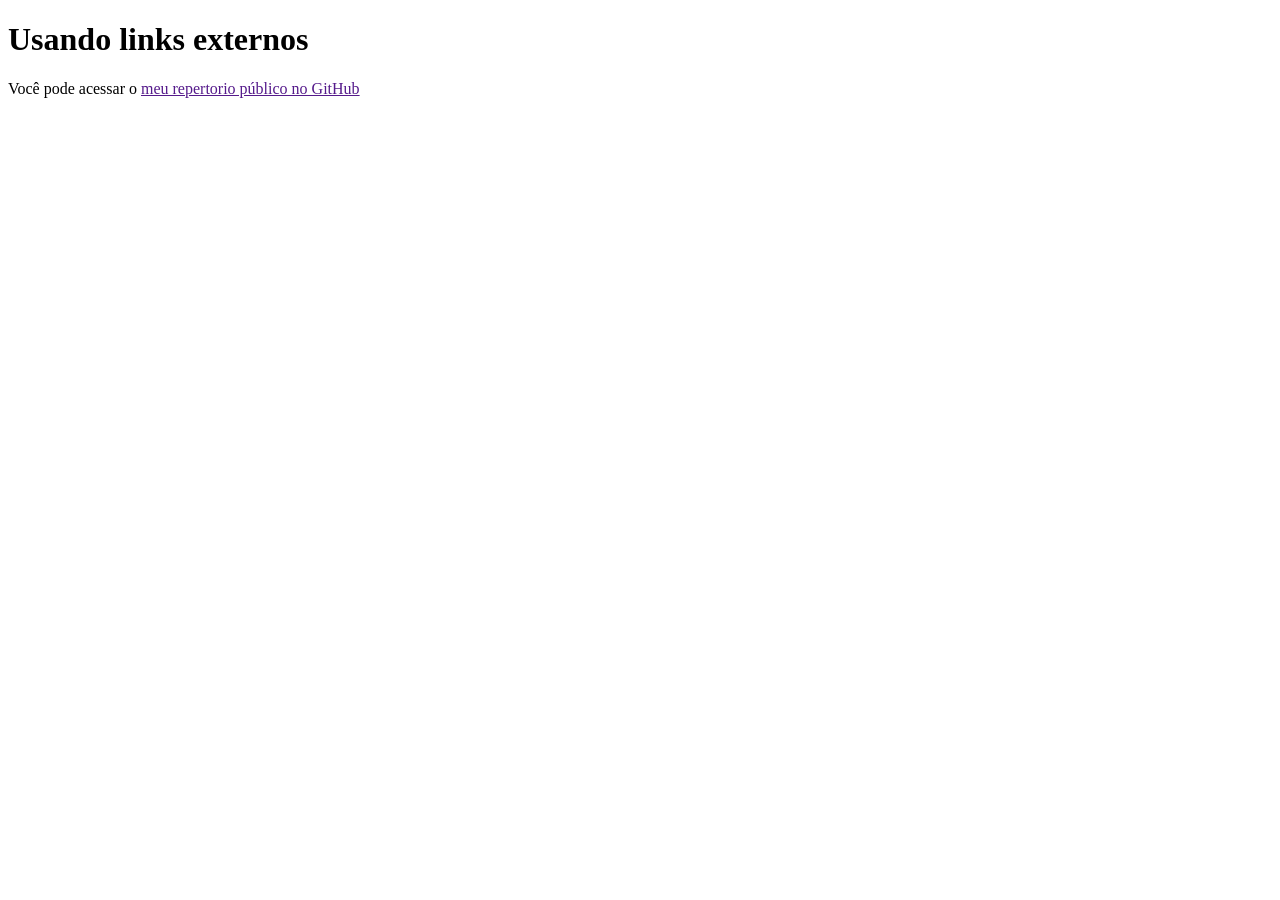
<file: HTML-CSS/Exercicios/E-010/index.html>
<!DOCTYPE html>
<html lang="pt-br">
<head>
    <meta charset="UTF-8">
    <meta name="viewport" content="width=device-width, initial-scale=1.0">
    <title>Trabalhando com links</title>
</head>
<body>
    <h1>Usando links externos</h1>
    <p>Você pode acessar o <a href="">meu repertorio público no GitHub</a></p>
</body>
</html>
</file>
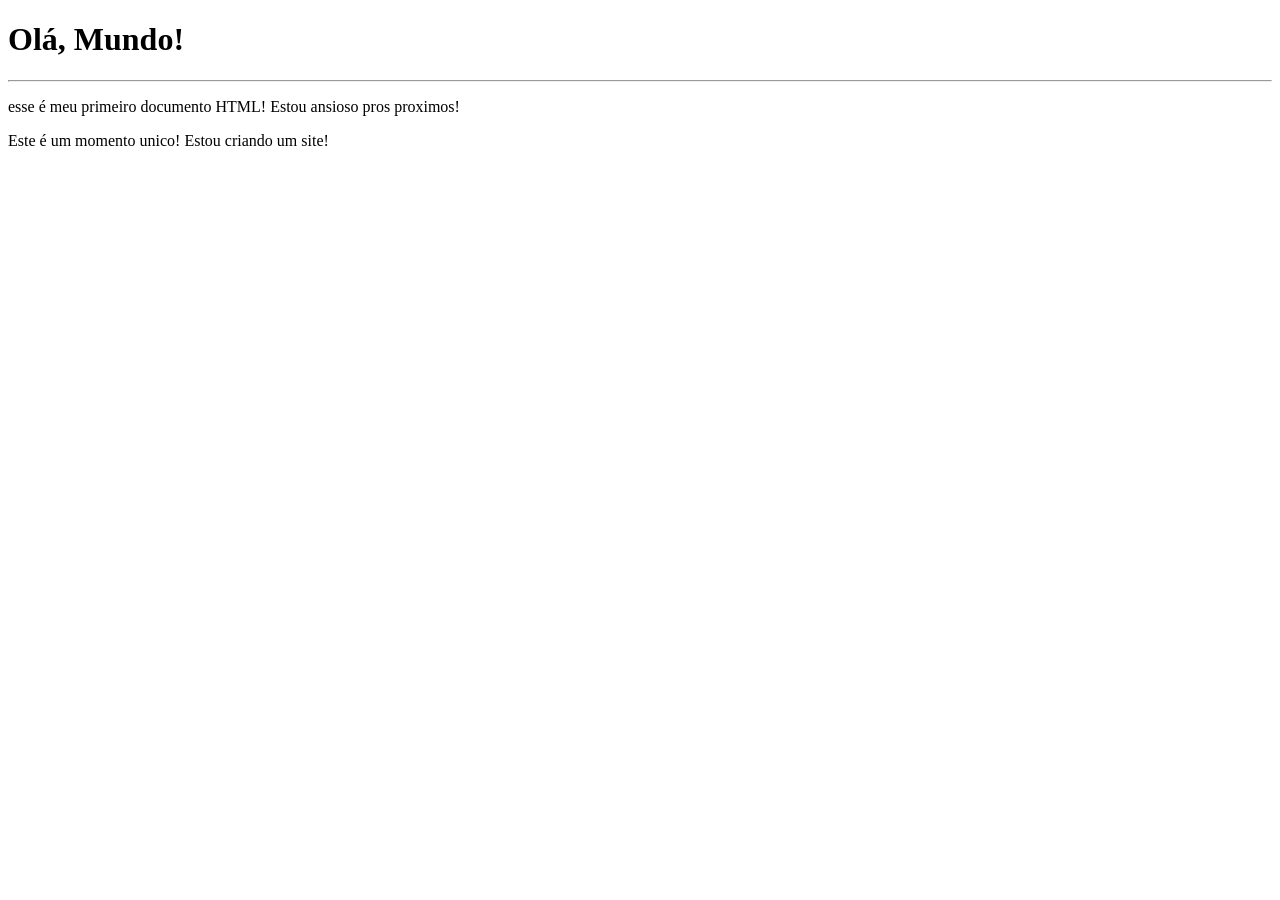
<file: HTML-CSS/Exercicios/EX-001/index.html>
<!DOCTYPE html>
<html lang="pt-br">
<head>
    <meta charset="UTF-8">
    <meta name="viewport" content="width=device-width, initial-scale=1.0">
    <title>Meu Primeiro Exercicio</title>
</head>
<body>
    <h1>Olá, Mundo!</h1>
    <hr>
    <p>esse é meu primeiro documento HTML! Estou ansioso pros proximos!</p>
    <p>Este é um momento unico! Estou criando um site!</p>
</body>
</html>
</file>
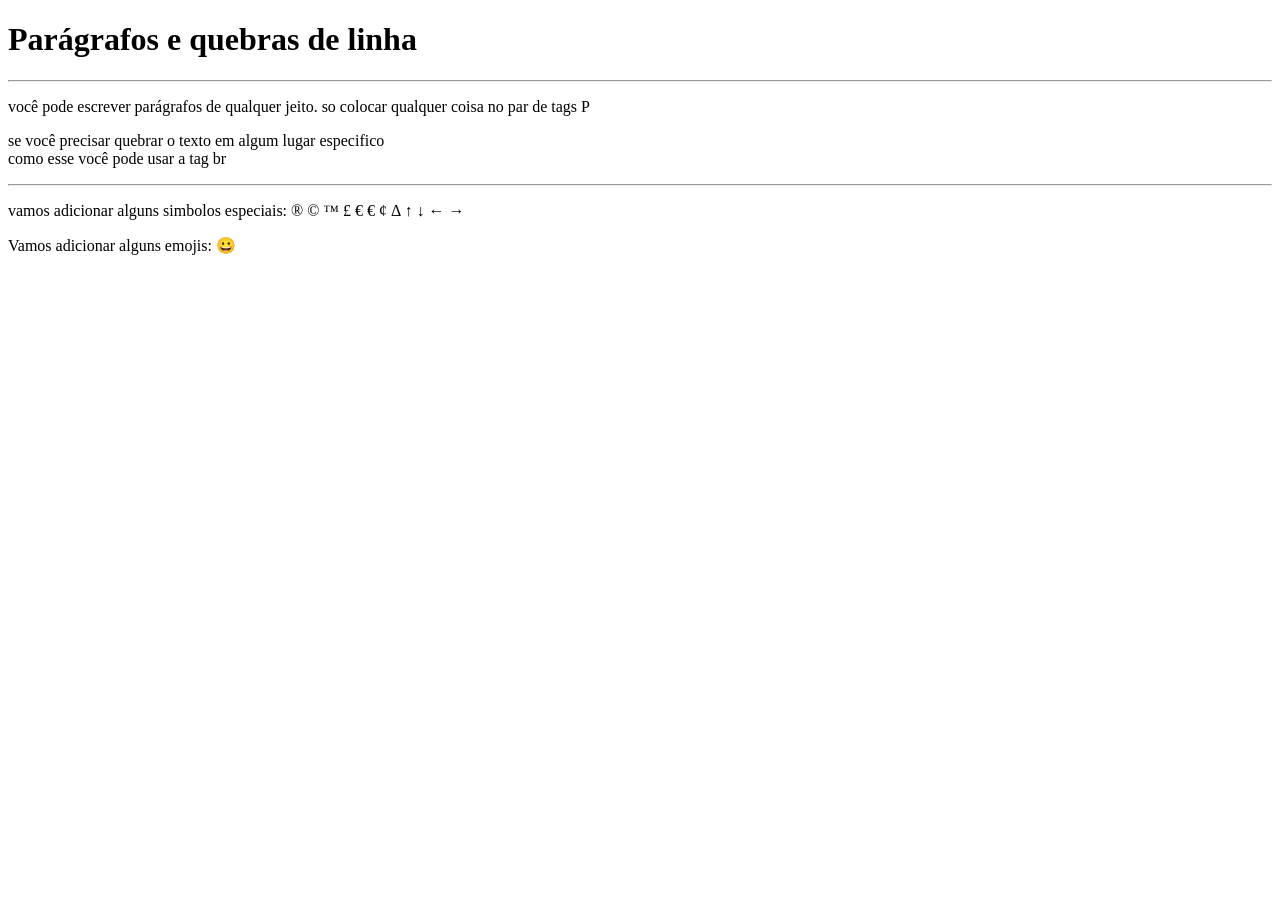
<file: HTML-CSS/Exercicios/EX-002/index.html>
<!DOCTYPE html>
<html lang="pt-br">
<head>
    <meta charset="UTF-8">
    <meta name="viewport" content="width=device-width, initial-scale=1.0">
    <title>Parágrafos</title>
</head>
<body>
    <h1>Parágrafos e quebras de linha</h1>
    <hr>
    <p>você pode escrever parágrafos de qualquer jeito. so colocar qualquer coisa no par de tags P</p>
    <p>se você precisar quebrar o texto em algum lugar especifico <br> como esse você pode usar a tag br</p>
    <hr>
    <p>vamos adicionar alguns simbolos especiais: &reg;
        &copy;
        &trade;
        &pound;
        &euro;
        &euro;
        &cent;
        &Delta;
        &uparrow;
        &downarrow;
        &leftarrow;
        &rightarrow;
    </p>
    <p>Vamos adicionar alguns emojis:
        &#x1F600;
    </p>
</body>
</html>
</file>
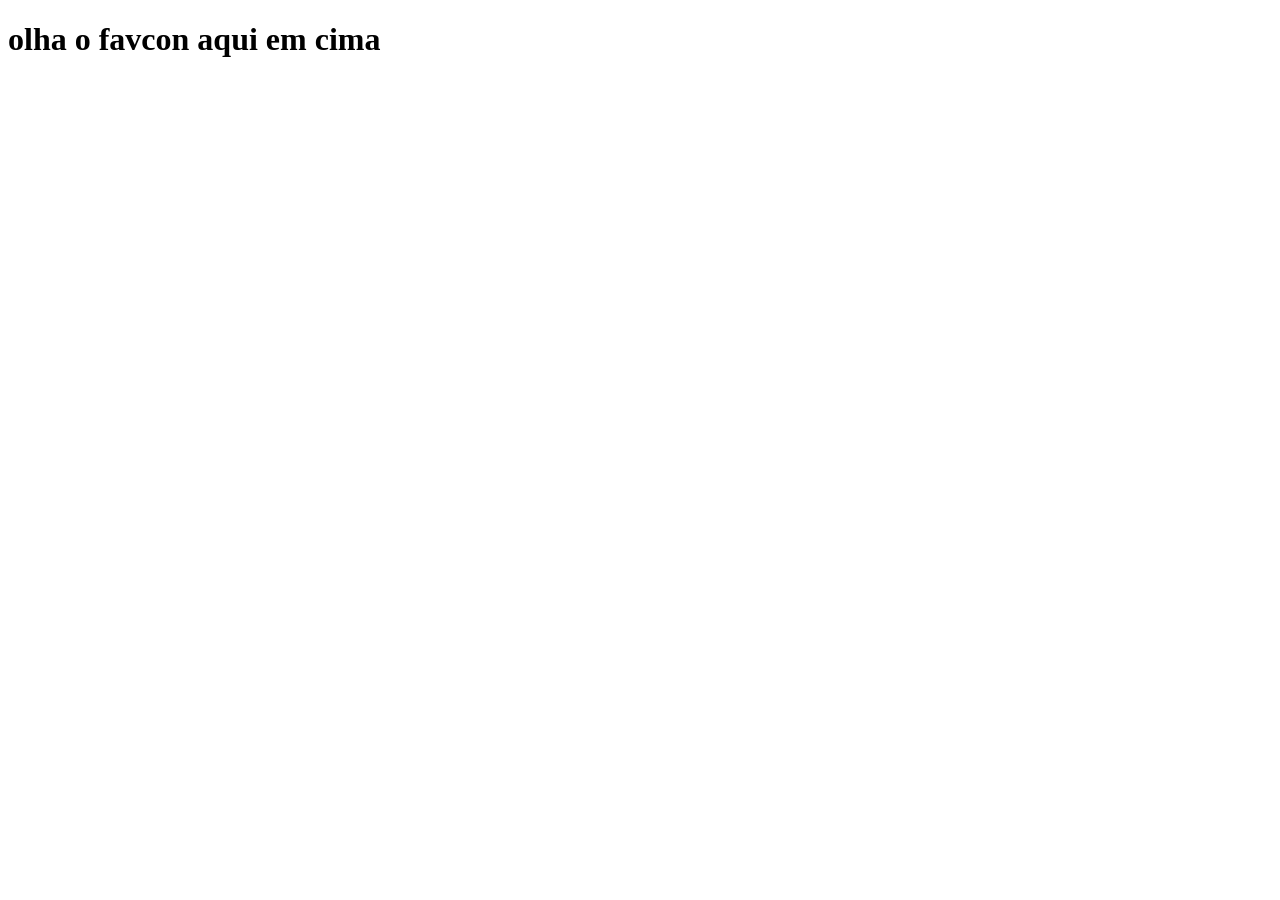
<file: HTML-CSS/Exercicios/EX-004/index.html>
<!DOCTYPE html>
<html lang="pt-br">
<head>
    <meta charset="UTF-8">
    <meta name="viewport" content="width=device-width, initial-scale=1.0">
    <link rel="shortcut icon" href="icone python.webp" type="image/x-icon">
    <title>Teste de favcon</title>
</head>
<body>
    <h1>olha o favcon aqui em cima</h1>
</body>
</html>
</file>
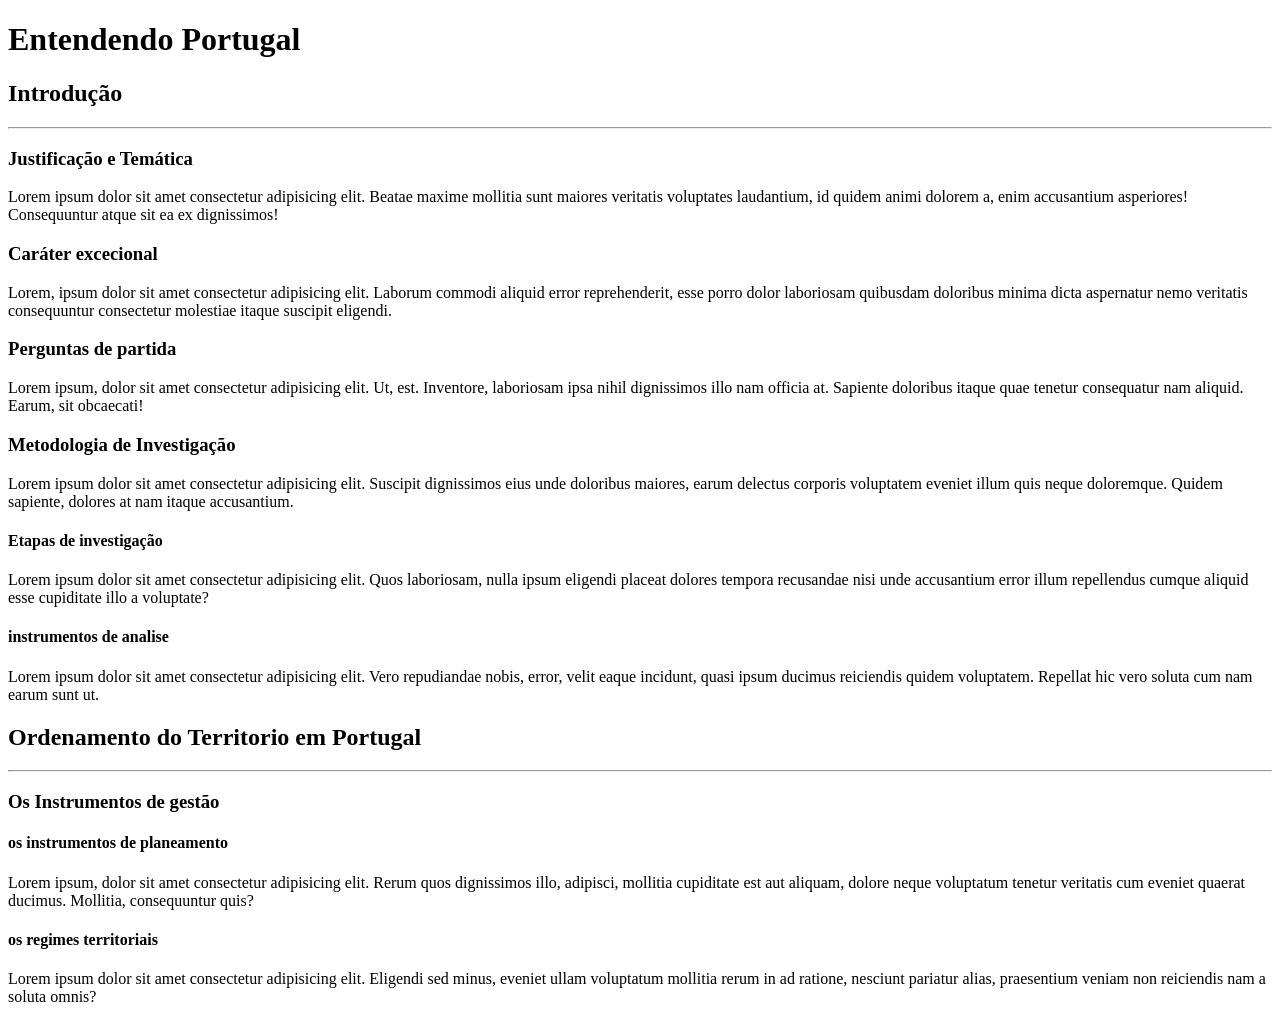
<file: HTML-CSS/Exercicios/EX-006/index.html>
<!DOCTYPE html>
<html lang="pt-br">
<head>
    <meta charset="UTF-8">
    <meta name="viewport" content="width=device-width, initial-scale=1.0">
    <link rel="shortcut icon" href="icone python.webp" type="image/x-icon">
    <title>Hierarquia de Titulos</title>
</head>
<body>
    <h1>Entendendo Portugal</h1>
    <h2>Introdução</h2>
    <hr>
    <h3>Justificação e Temática</h3>
    <p>Lorem ipsum dolor sit amet consectetur adipisicing elit. Beatae maxime mollitia sunt maiores veritatis voluptates laudantium, id quidem animi dolorem a, enim accusantium asperiores! Consequuntur atque sit ea ex dignissimos!</p>
    <h3>Caráter excecional</h3>
    <p>Lorem, ipsum dolor sit amet consectetur adipisicing elit. Laborum commodi aliquid error reprehenderit, esse porro dolor laboriosam quibusdam doloribus minima dicta aspernatur nemo veritatis consequuntur consectetur molestiae itaque suscipit eligendi.</p>
    <h3>Perguntas de partida</h3>
    <p>Lorem ipsum, dolor sit amet consectetur adipisicing elit. Ut, est. Inventore, laboriosam ipsa nihil dignissimos illo nam officia at. Sapiente doloribus itaque quae tenetur consequatur nam aliquid. Earum, sit obcaecati!</p>
    <h3>Metodologia de Investigação</h3>
    <p>Lorem ipsum dolor sit amet consectetur adipisicing elit. Suscipit dignissimos eius unde doloribus maiores, earum delectus corporis voluptatem eveniet illum quis neque doloremque. Quidem sapiente, dolores at nam itaque accusantium.</p>
    <h4>Etapas de investigação</h4>
    <p>Lorem ipsum dolor sit amet consectetur adipisicing elit. Quos laboriosam, nulla ipsum eligendi placeat dolores tempora recusandae nisi unde accusantium error illum repellendus cumque aliquid esse cupiditate illo a voluptate?</p>
    <h4>instrumentos de analise</h4>
    <p>Lorem ipsum dolor sit amet consectetur adipisicing elit. Vero repudiandae nobis, error, velit eaque incidunt, quasi ipsum ducimus reiciendis quidem voluptatem. Repellat hic vero soluta cum nam earum sunt ut.</p>
    <h2>Ordenamento do Territorio em Portugal</h2>
    <hr>
    <h3>Os Instrumentos de gestão</h3>
    <h4>os instrumentos de planeamento</h4>
    <p>Lorem ipsum, dolor sit amet consectetur adipisicing elit. Rerum quos dignissimos illo, adipisci, mollitia cupiditate est aut aliquam, dolore neque voluptatum tenetur veritatis cum eveniet quaerat ducimus. Mollitia, consequuntur quis?</p>
    <h4>os regimes territoriais</h4>
    <p>Lorem ipsum dolor sit amet consectetur adipisicing elit. Eligendi sed minus, eveniet ullam voluptatum mollitia rerum in ad ratione, nesciunt pariatur alias, praesentium veniam non reiciendis nam a soluta omnis?</p>
</body>
</html>
</file>
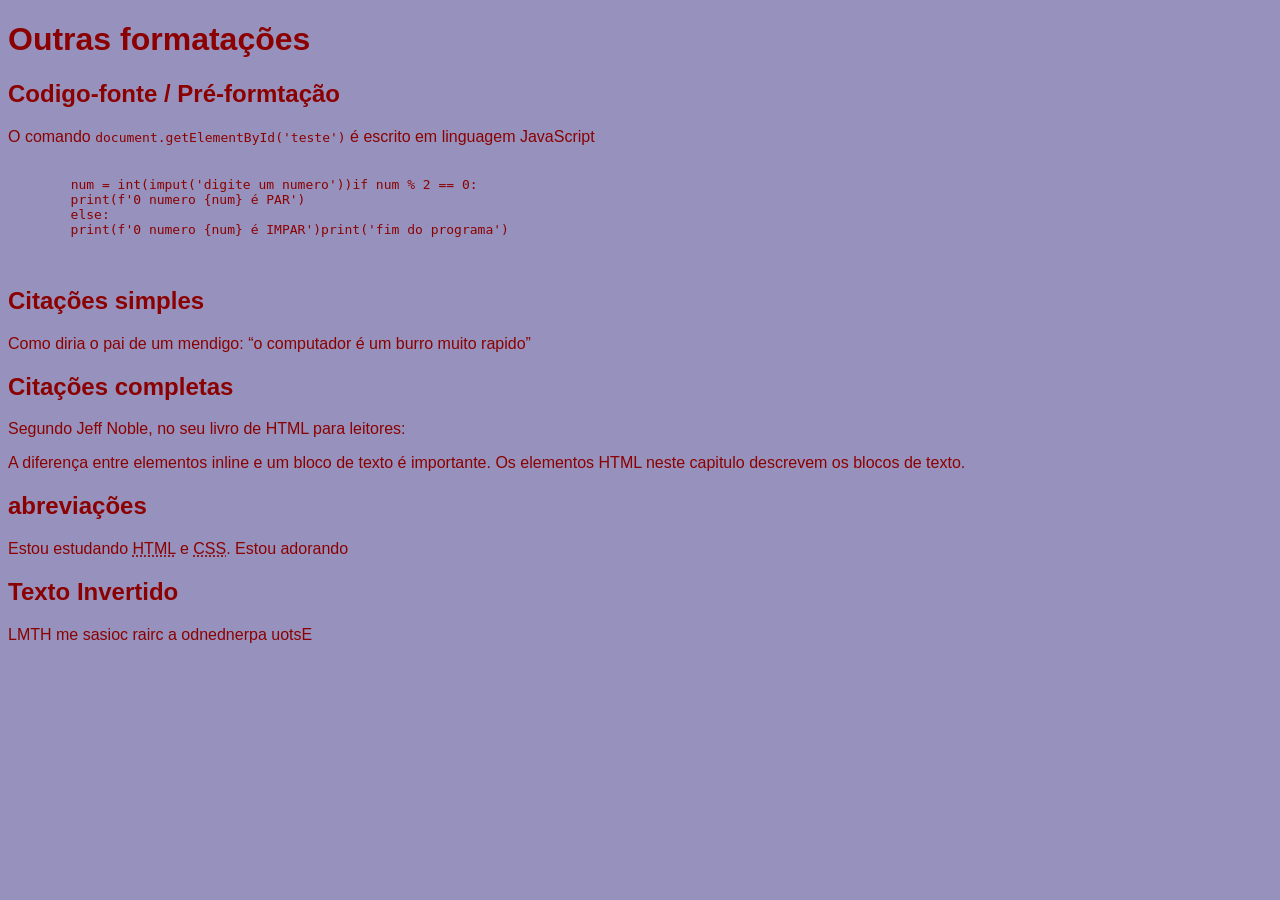
<file: HTML-CSS/Exercicios/EX-008-B/index.html>
<!DOCTYPE html>
<html lang="pt-br">
<head>
    <meta charset="UTF-8">
    <meta name="viewport" content="width=device-width, initial-scale=1.0">
    <title>Outras formatações</title>
    <link rel="stylesheet" href="style.css">
</head>
<body>
    <h1>Outras formatações</h1>
    <h2>Codigo-fonte / Pré-formtação</h2>
    <p>O comando <code>document.getElementById('teste')</code> é escrito em linguagem JavaScript</p>
    <pre> 
        <code>num = int(imput('digite um numero'))if num % 2 == 0:
        print(f'0 numero {num} é PAR')
        else:
        print(f'0 numero {num} é IMPAR')print('fim do programa')
        </code>
    </pre>
    <h2>Citações simples</h2>
    <p>Como diria o pai de um mendigo: <q>o computador é um burro muito rapido</q></p>
    <h2>Citações completas</h2>
    <p>Segundo Jeff Noble, no seu livro de HTML para leitores:</p>
    <blockquote cite="https://books.google.com.br/books/about/HTML_XHTML_e_CSS_Para_Leigos.html?id=E8ZtDwAAQBAJ&redir_esc=y"></blockquote> 

        A diferença entre elementos inline e um bloco de texto é importante. Os elementos HTML neste capitulo descrevem os blocos de texto.
    </blockquote>
    <h2>abreviações</h2>
    <p>Estou estudando <abbr title="HyperText Markup Language">HTML</abbr> e <abbr title="Cascading stylesheet">CSS</abbr>. Estou adorando</p>
    <h2>Texto Invertido</h2>
    <p><bdo dir="rtl">Estou aprendendo a criar coisas em HTML</bdo></p>
</body>
</html>
</file>
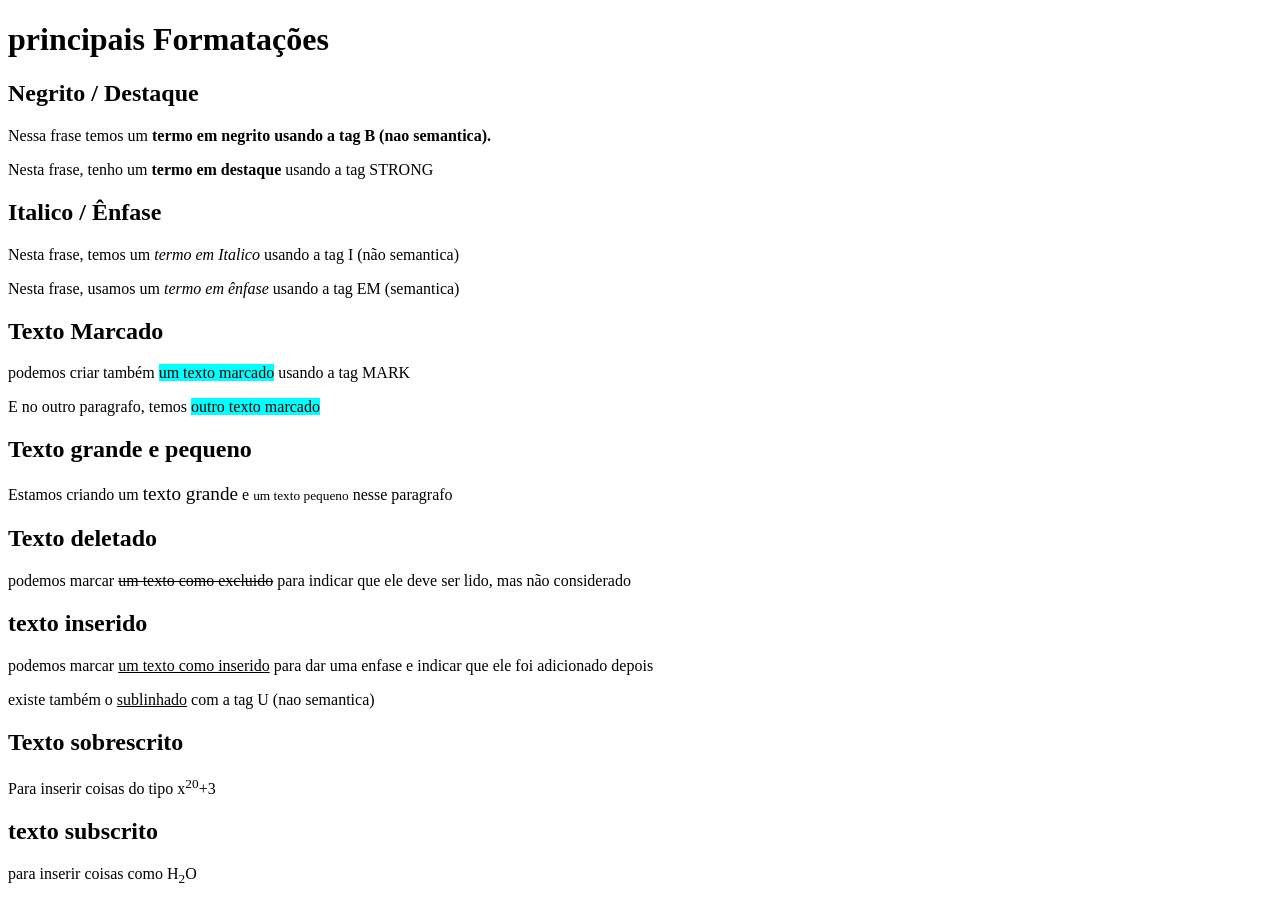
<file: HTML-CSS/Exercicios/EX-008/index.html>
<!DOCTYPE html>
<html lang="pt-br">
<head>
    <meta charset="UTF-8">
    <meta name="viewport" content="width=device-width, initial-scale=1.0">
    <title>Formatação de textos</title>
    <style>mark { background-color: aqua; }</style>
</head>
<body>
    <h1>principais Formatações</h1>
    <h2>Negrito / Destaque</h2>
    <p>Nessa frase temos um<b> termo em negrito usando a tag B (nao semantica).</b></p>
    <p>Nesta frase, tenho um <strong>termo em destaque</strong> usando a tag STRONG</p>
    <h2>Italico / Ênfase</h2>
    <p>Nesta frase, temos um <i>termo em Italico</i> usando a tag I (não semantica)</p>
    <p>Nesta frase, usamos um <em>termo em ênfase</em> usando a tag EM (semantica)</p>
    <h2>Texto Marcado</h2>
    <p>podemos criar também <mark>um texto marcado</mark> usando a tag MARK</p>
    <p>E no outro paragrafo, temos <mark>outro texto  marcado</mark></p>
    <h2>Texto grande e pequeno</h2>
    <p>Estamos criando um <big>texto grande</big> e <small>um texto pequeno</small> nesse paragrafo</p>
    <h2>Texto deletado</h2>
    <p>podemos marcar <del>um texto como excluido</del> para indicar que ele deve ser lido, mas não considerado</p>
    <h2>texto inserido</h2>
    <p>podemos marcar <ins>um texto como inserido</ins> para dar uma enfase e indicar que ele foi adicionado depois</p>
    <p>existe também o <u>sublinhado</u> com a tag U (nao semantica)</p>
    <h2>Texto sobrescrito</h2>
    <p>Para inserir coisas do tipo x<sup>20</sup>+3</p>
    <h2>texto subscrito</h2>
    <p>para inserir coisas como H<sub>2</sub>O</p>
</body>
</html>
</file>
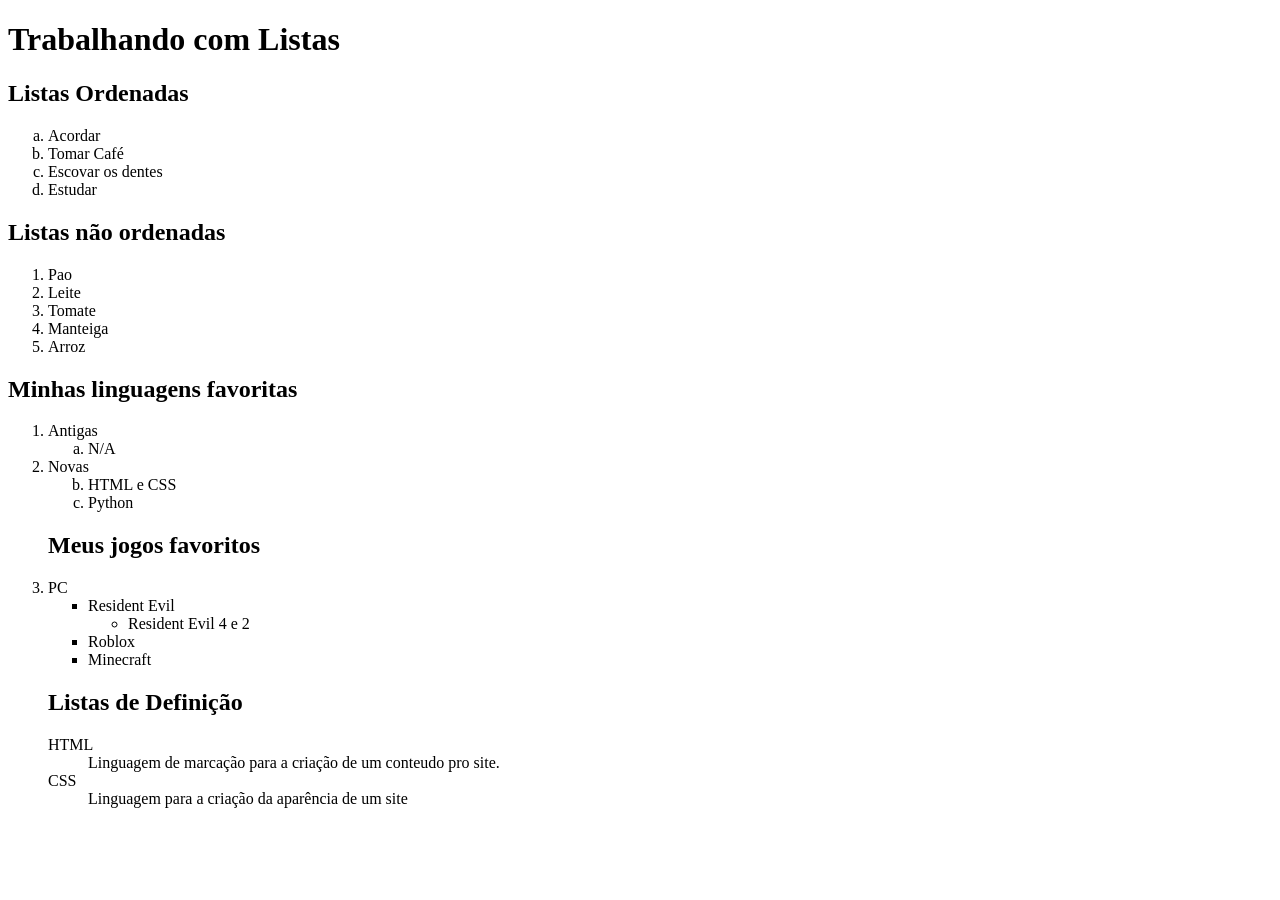
<file: HTML-CSS/Exercicios/EX-009/index.html>
<!DOCTYPE html>
<html lang="pt-br">
<head>
    <meta charset="UTF-8">
    <meta name="viewport" content="width=device-width, initial-scale=1.0">
    <title>Listas</title>
</head>
<body>
    <h1>Trabalhando com Listas</h1>
    <h2>Listas Ordenadas</h2>
    <ol type="a">

        <li>Acordar
        <li>Tomar Café
        <li>Escovar os dentes
        <li>Estudar

    </ol>
    <h2>Listas não ordenadas</h2>
    <ol type="square">
        <li>Pao
        <li>Leite
        <li>Tomate
        <li>Manteiga
        <li>Arroz
    </ol>
 <h2>Minhas linguagens favoritas</h2>
    <ol>
        <li>Antigas</li>
        <ol type="a">
            <li>N/A</li>
    </ol>
    <li>Novas</li>
    <ol type="a" start="2">
        <li>HTML e CSS</li>
        <li>Python</li>
    </ol>
    <h2>Meus jogos favoritos</h2>
    
        <li>PC</li>
        <ul type="square">
            <li>Resident Evil</li>
            <ul type="circle">
                <li>Resident Evil 4 e 2</li>
            </ul>
            <li>Roblox</li>
            <li>Minecraft</li>
            </ul>
    
<h2>Listas de Definição</h2>
    <dl>
        <dt>HTML</dt>
            <dd>Linguagem de marcação para a criação de um conteudo pro site.</dd>
        <dt>CSS</dt>
            <dd>Linguagem para a criação da aparência de um site</dd>
    </dl>
</body>
</html>
</file>
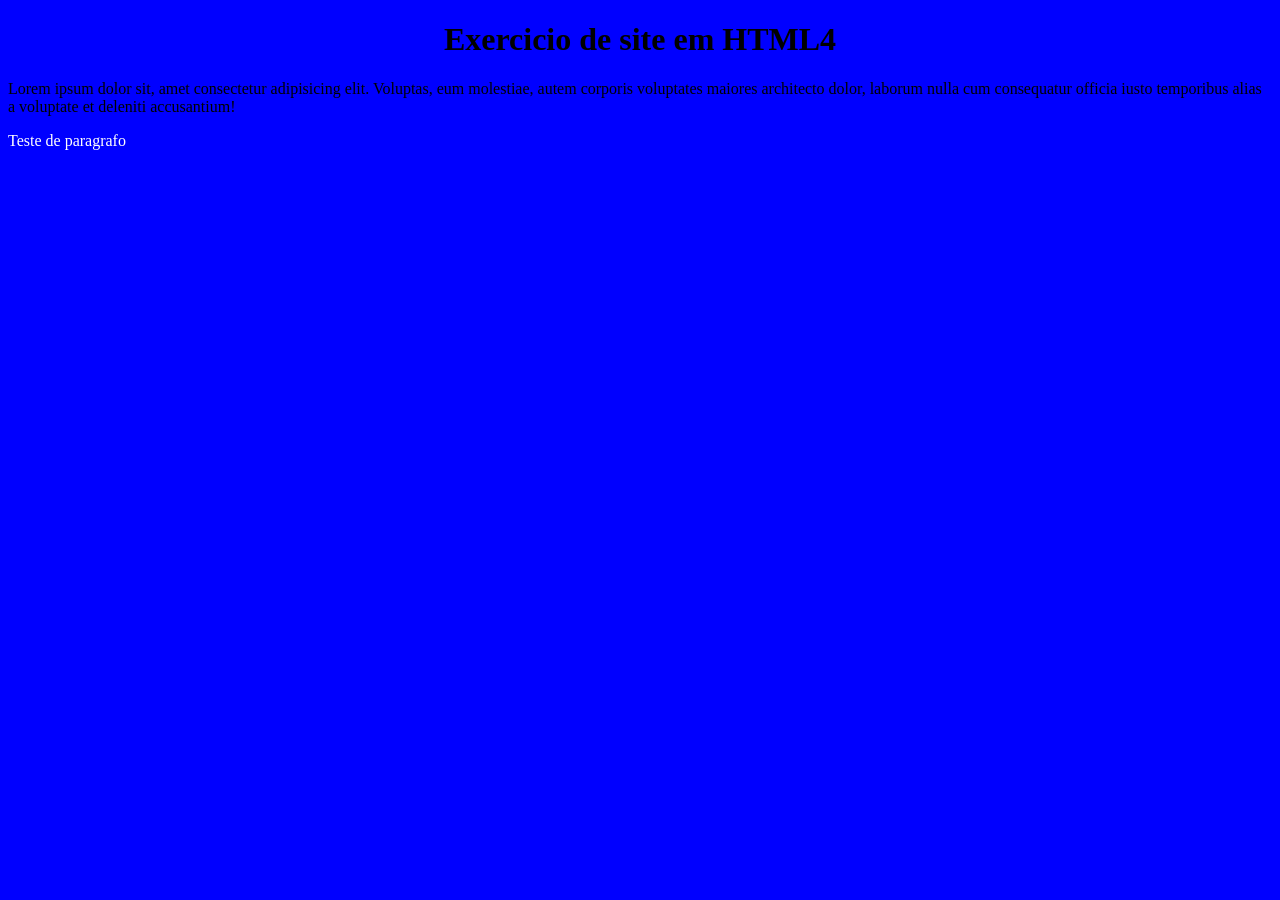
<file: HTML-CSS/Exercicios/EX-007/html4.html>
<!DOCTYPE html>
<html lang="pt-br">
<head>
    <meta charset="UTF-8">
    <meta name="viewport" content="width=device-width, initial-scale=1.0">
    <title>meu site HTML4</title>
</head>
<body bgcolor="blue">
    <center><h1>Exercicio de site em HTML4 </h1></center>
    <p>Lorem ipsum dolor sit, amet consectetur adipisicing elit. Voluptas, eum molestiae, autem corporis voluptates maiores architecto dolor, laborum nulla cum consequatur officia iusto temporibus alias a voluptate et deleniti accusantium!</p>
    <p><font color="white">Teste de paragrafo</font></p>
</body>
</html>
</file>
<file: HTML-CSS/Exercicios/EX-008-B/style.css>
@charset "UTF-8";

body {
    background-color:rgba(71, 61, 139, 0.562) ;
    color: darkred;
    
    font-family: Arial, Helvetica, sans-serif;;
 }
</file>
